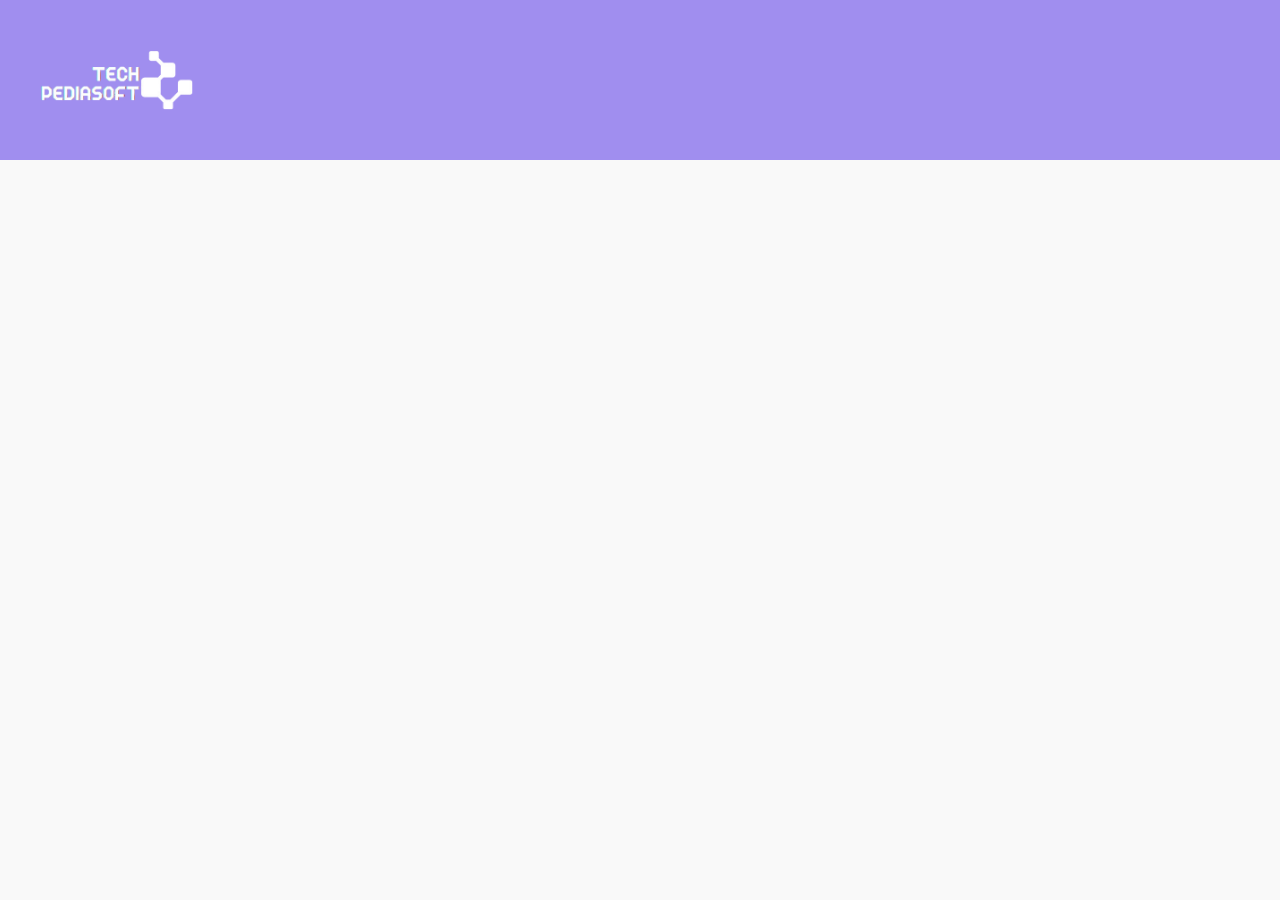
<file: modules/board-student.html>
<!DOCTYPE html>
<html lang="en">
<head>
    <meta charset="UTF-8">
    <meta name="viewport" content="width=device-width, initial-scale=1.0">
    <link rel="stylesheet" href="../assets/styles/header.css">
    <!-- Vincular el script de carga del header -->
    <script src="../assets/scripts/loadheader.js"></script>
    <title>BOARD STUDENT</title>
</head>
<body>
    <div id="header-container"></div> <!-- Aquí se cargará el header -->

    <script>
        // Tipo de usuario a cargar mientras se hace el back
        const userType = 'student'; // 'student' 'teacher'
        loadHeader(userType); // Llamada a la función para cargar el header
    </script>
</body>
</html>
</file>
<file: assets/styles/header.css>
/*Reset Básico*/
*{
    margin: 0;
    padding: 0;
    box-sizing: border-box;
}

body {
    font-family: Arial, sans-serif;
    font-family: Arial, sans-serif;
    background-color: #f9f9f9;
    line-height: 1.6;
    display: grid;
    min-height: 100vh;
    grid-template-rows: auto 1fr auto;
    font-size: 18px;
    font-weight: normal;
}

header{
    background-color: rgb(160, 142, 239);
    color: white;
    padding: 20px;
    display: flex;
    align-items: center;
    justify-content: space-between;
    width: 100%;
}

logo {
    height: 40px;
}

nav{
    display: flex;
    align-items: center;
    margin-left: 20px;
}

nav .logo {
    height: 60px;
    margin-right: 1300px; 
}

nav ul{
    list-style: none;
    padding: 0;
}

nav ul li{
    display: inline;
    margin-right: 50px;
    font-size: 25px;
    font-weight: bold;
}

nav a{
    color: white;
    text-decoration: none;
}

nav a:hover{
    text-decoration: underline;
}
</file>
